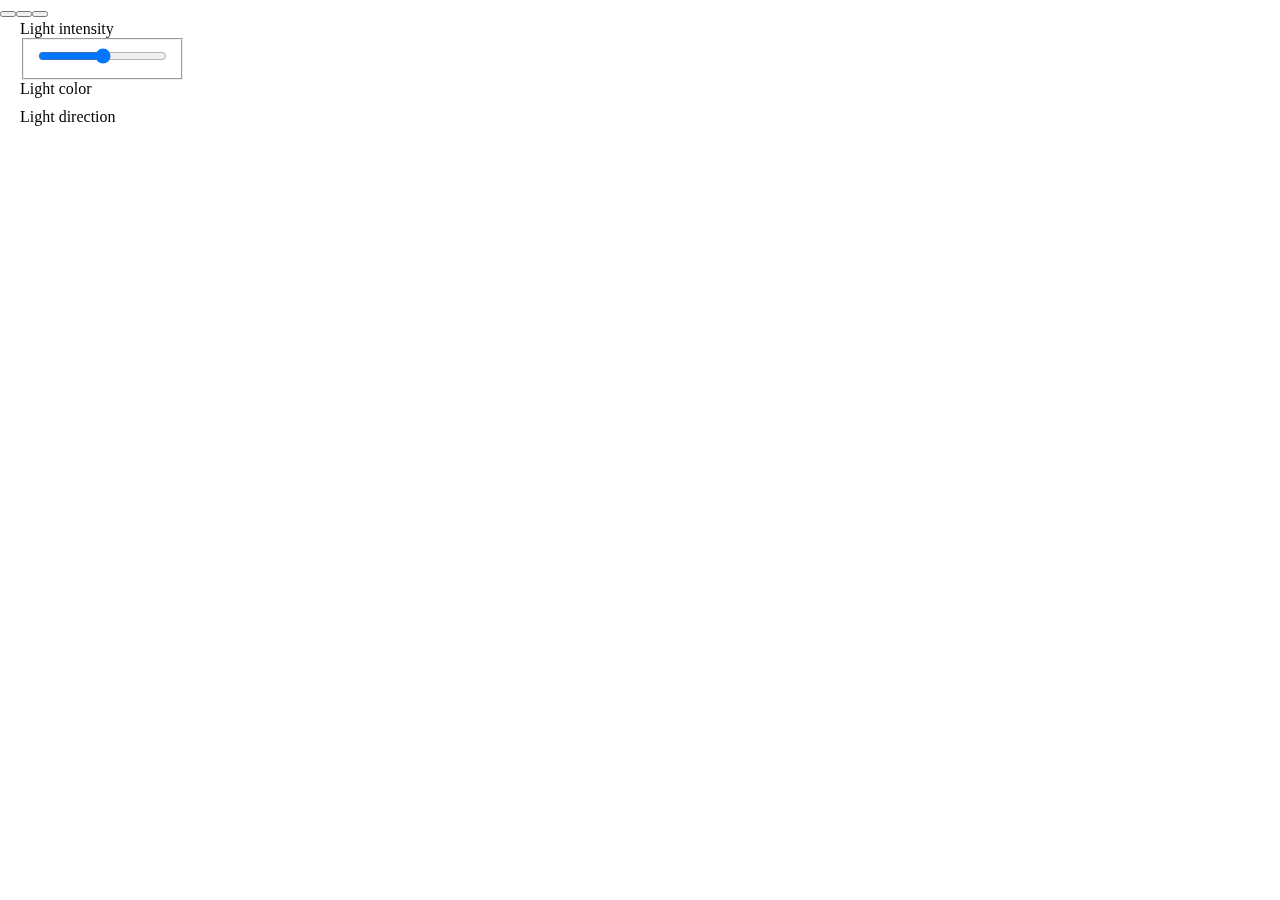
<file: extrusionlighting/index.html>
<!DOCTYPE html>
<html>

<head>
    <meta charset='utf-8'>
    <title>Extrusion Lighting</title>
    <script src='mapbox-gl-dev-light.js'></script>
    <script src='colorpicker.js'></script>
    <script src='globe.js'></script>
    <script src="https://d3js.org/d3.v3.min.js"></script>
    <link href='https://api.mapbox.com/mapbox-gl-js/v0.25.1/mapbox-gl.css' rel='stylesheet' />
    <link href='https://www.mapbox.com/base/latest/base.css' rel='stylesheet' />
    <style>
        #map {
            position: absolute;
            top: 0;
            bottom: 0;
            left: 0;
            right: 0;
        }

        #controls {
            position: absolute;
            left:20px;
            top:20px;
        }

        .sp-container: {
            border: none !important;
            border-radius: 3px !important;
            background: rgba(0,0,0,0) !important;
        }

        .grabby {
            cursor: -webkit-grab;
            cursor: -moz-grab;
            cursor: grab;
        }

        .grabbed {
            cursor: -webkit-grabbing;
            cursor: -moz-grabbing;
            cursor: grabbing;
        }

        .crosshair {
            cursor: -webkit-crosshair;
            cursor: -moz-crosshair;
            cursor: crosshair;
        }
    </style>
</head>

<body>

    <div id='map'></div>

    <div id='controls' class='col3 small strong pin-topleft clearfix round clip fill-dark dark pad2'>
        <div class='col12 clearfix'>
            <span>Light intensity</span>
            <fieldset>
                <input class='col12' id='intensity' type='range' value='0.5' min='0' max='1' step='0.01'>
            </fieldset>
        </div>
        <div class='col12 clearfix'>
            <span>Light color</span>
            <div style='padding:5px 0px;' id='canv'></div>
            <span>Light direction</span>
            <div style='padding:5px 0px;' id='globe'></div>
        </div>
    </div>

    <script>
        mapboxgl.accessToken = 'pk.eyJ1Ijoibmlja2kiLCJhIjoiczVvbFlXQSJ9.1Gegt3V_MTupW6wfjxq2QA';
        var map = new mapboxgl.Map({
            container: 'map',
            zoom: 15.1,
            center: [-74.0109, 40.7066],
            pitch: 60,
            bearing: 0,
            hash: true,
            style: 'mapbox://styles/nicki/ciua9r4dx002h2iscumy1a3zl',
        });

        map.on('load', function() {
          map.scrollZoom.disable();
          map.setLight({color: "#6ef", intensity: 0.5, position: [1.15, 135, 45]});
          map.addLayer({
          "id": "3d-buildings",
          "source": "composite",
          "source-layer": "building",
          "type": "fill",
          "filter": ["in", "extrude", "true"],
          "paint": {
              "fill-color": "#f6f6f6",
              "fill-opacity": 0.85,
              "fill-extrude-height": {
                          "stops": [
                              [0, 0],
                              [1000, 1000],
                              [2000, 20]
                          ],
                          "property": "height"
                      },
                      "fill-extrude-base": {
                          "stops": [
                              [0, 0],
                              [1000, 1000],
                              [2000, 20]
                          ],
                          "property": "min_height"
                      }
            }
          }, 'poi_label');
      });

        map.addControl(new mapboxgl.Navigation({position: 'top-right'}));

        var canvEl = document.getElementById('canv');

        var g = Globe()
            .color('rgba(255,255,255,0.8)')
            .lightColor('#86cfd2')
            .width(canv.offsetWidth)
            .on('change',function(rotation) {
                map.setLight({ position: rotation, 'position-transition': {duration: 0} });
            });

        d3.select('#canv')
            .append('div')
            .call(ColorPicker()
                    .width(canv.offsetWidth)
                    .height(Math.min(canv.offsetWidth, 150))
                    .center('#86cfd2')
                    .on('change',function(color) {
                        g.lightColor(color);
                        map.setLight({ color: color, 'color-transition': {duration: 0} });
                    }));

        d3.select('#globe')
            .append('div')
            .call(g);

        document.getElementById('intensity').addEventListener('input', function(e) {
            map.setLight({ intensity: +e.target.value, 'intensity-transition': {duration: 0} });
        });

        function setHeight(h) {
            map.setPaintProperty('3d-buildings', 'fill-extrude-height', {
                stops: [
                    [{zoom: 15, value: 0}, 0],
                    [{zoom: 15, value: 1000}, 0],
                    [{zoom: 15, value: 2000}, 0],
                    [{zoom: 15.1, value: 0}, 0],
                    [{zoom: 15.1, value: 1000}, 1000 * h],
                    [{zoom: 15.1, value: 2000}, 20 * h]
                ],
                property: 'height'
            });
            map.setPaintProperty('3d-buildings', 'fill-extrude-base', {
                stops: [
                    [{zoom: 15, value: 0}, 0],
                    [{zoom: 15, value: 1000}, 0],
                    [{zoom: 15, value: 2000}, 0],
                    [{zoom: 15.1, value: 0}, 0],
                    [{zoom: 15.1, value: 1000}, 1000 * h],
                    [{zoom: 15.1, value: 2000}, 0]
                ],
                property: 'min_height'
            });
        }
    </script>

</body>

</html>
</file>
